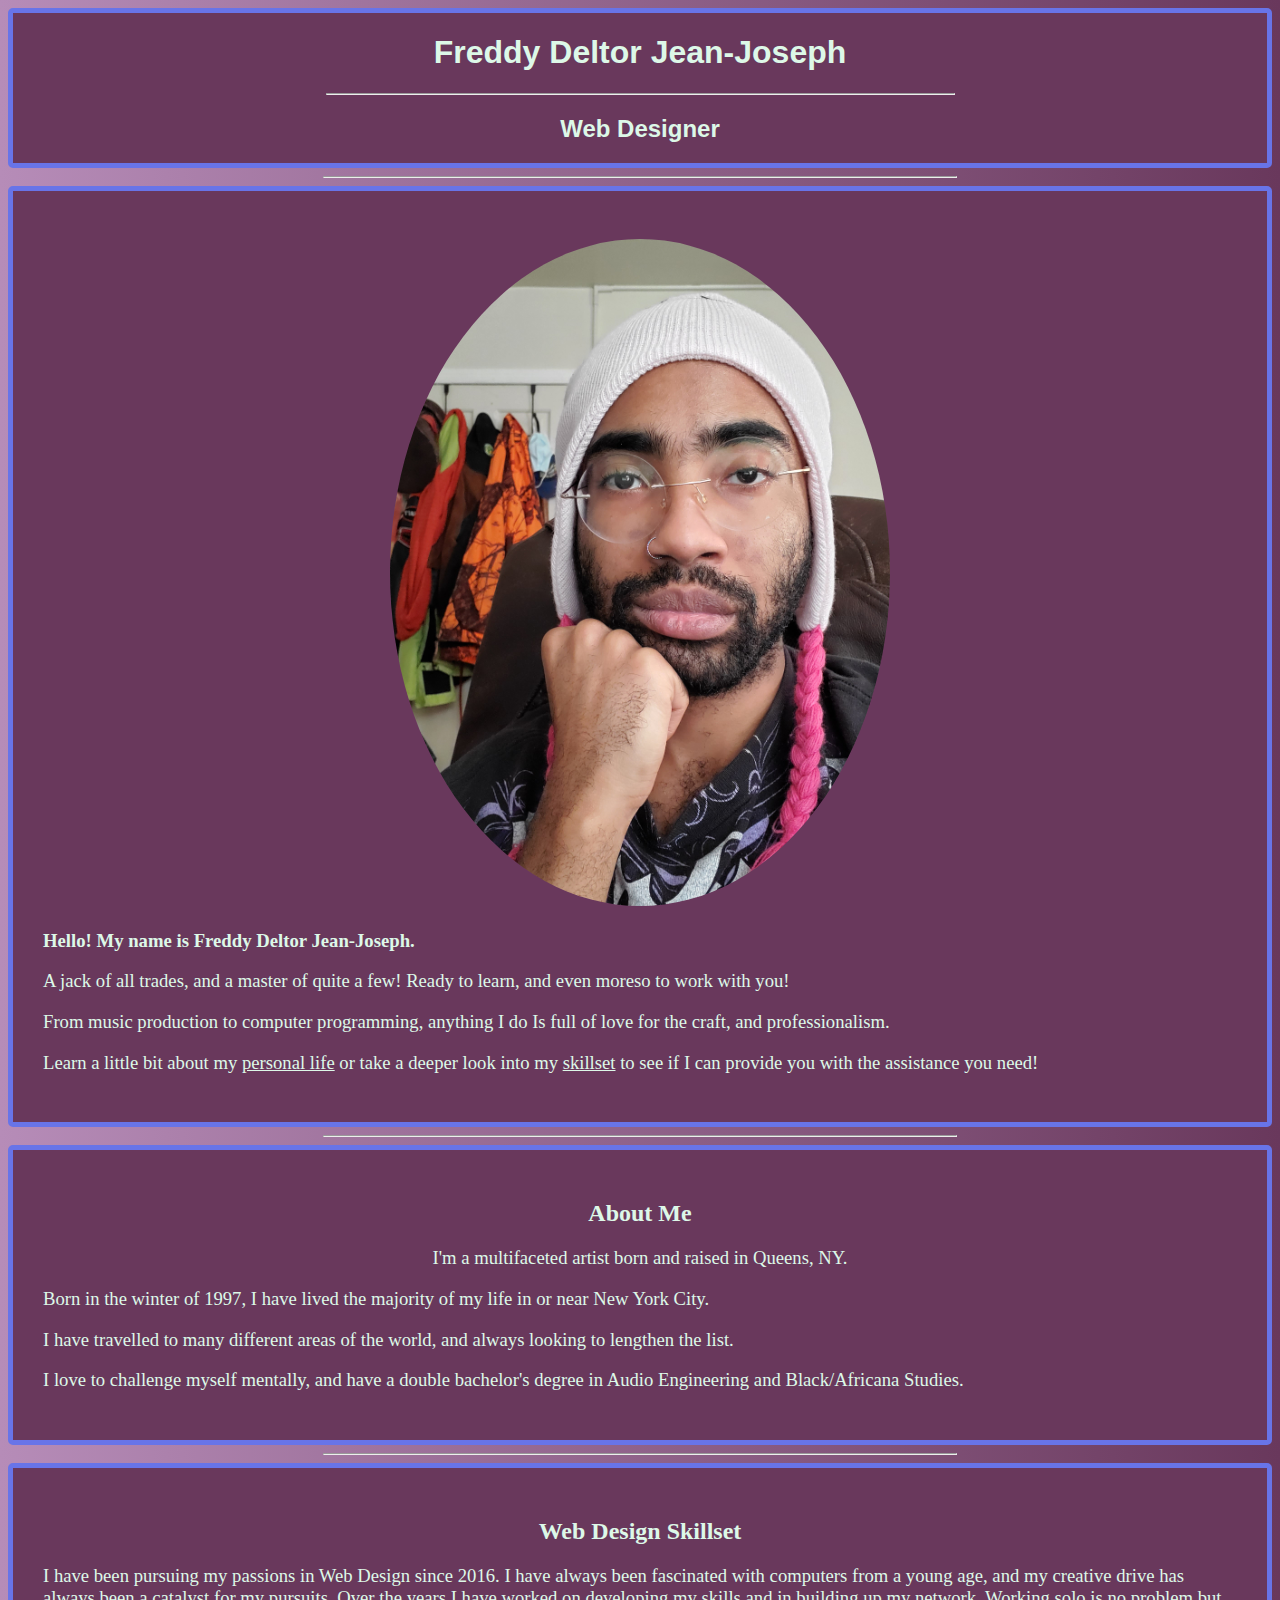
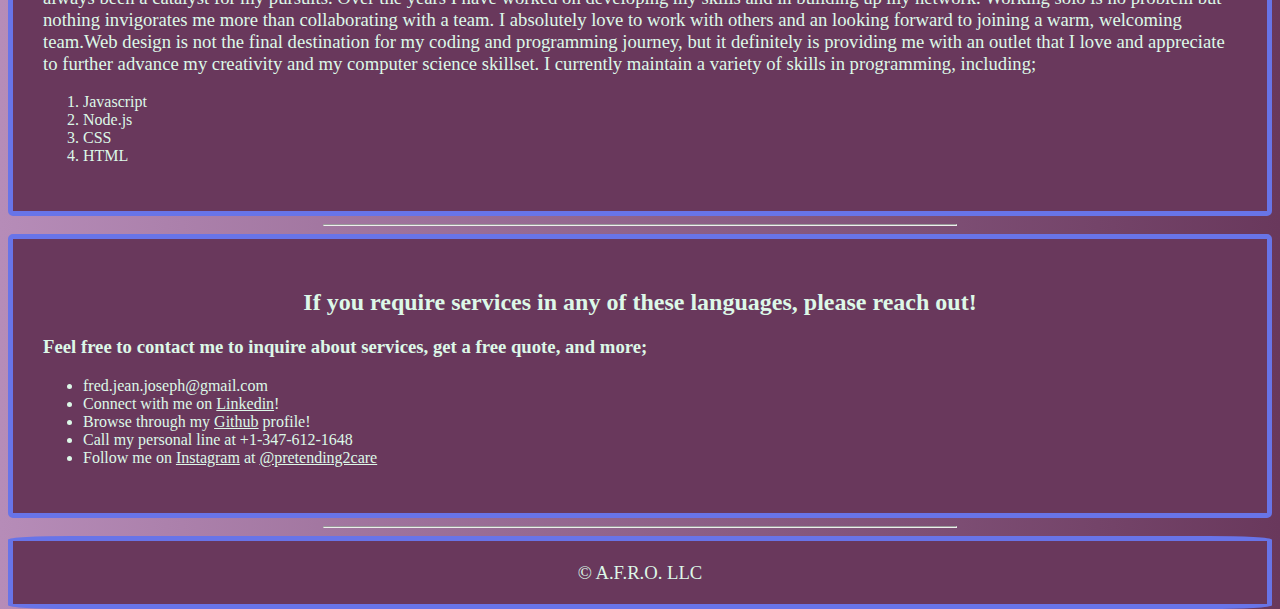
<file: index.html>
<!-- the standard html info, doctype, head, meta data and css links -->
<!DOCTYPE html>
<html lang="en" class="background">
<head>
    <meta charset="UTF-8">
    <meta http-equiv="X-UA-Compatible" content="IE=edge">
    <meta name="viewport" content="width=device-width, initial-scale=1.0">
    <title>Freddy Deltor Jean-Joseph | Web Designer | Portfolio</title>
    <link href= "style.css" rel="stylesheet" 
    type="text/css" />
</head>
<!-- largest partition of the portfolio webpage -->
<body>

    <header class = "flex-text">
        <div>
        <h1>Freddy Deltor Jean-Joseph</h1>
<hr>
        <h2>Web Designer</h2>
        </div>
    </header>
<hr>
    <main>
        <!-- picture of myself, basic introduction and links to sections of the website -->
        <div class = "info">
        <section id = "intro">
            <p class = "centered"><img src = "portrait.jpg" width = 500 alt = "Freddy Deltor Jean-Joseph Portrait Photo"></p>            
            <h3>Hello! My name is Freddy Deltor Jean-Joseph.</h3>
            <p>A jack of all trades, and a master of quite a few! Ready to learn, and even moreso to work with you!</p>
            <p>From music production to computer programming, anything I do Is full of love for the craft, and professionalism.</p>
            <p>Learn a little bit about my <a href = "#about-me">personal life</a> or take a deeper look into my <a href = "#skillset">skillset</a> to see if I can provide you with the assistance you need!</p>
        </section>
    </div>
<hr>
    <div class = "info">
            <section id = "about-me">
                <!-- information about where I'm from -->
                <h2>About Me</h2>
            <p style = "text-align: center;">I'm a multifaceted artist born and raised in Queens, NY.</p>
            <p>Born in the winter of 1997, I have lived the majority of my life in or near New York City.</p>
            <p>I have travelled to many different areas of the world, and always looking to lengthen the list.</p>
            <p>I love to challenge myself mentally, and have a double bachelor's degree in Audio Engineering and Black/Africana Studies.</p>
            </section>
    </div>
<hr>
        <article class = "info">
            <div>
        <section id = "skillset">
            <!-- my specific passions for web design and my journey up to this point, with a list of my skills -->
            <h2>Web Design Skillset</h2>
            <p>I have been pursuing my passions in Web Design since 2016. I have always been fascinated with computers from a young age, 
                and my creative drive has always been a catalyst for my pursuits. Over the years I have worked on developing my skills 
                and in building up my network. Working solo is no problem but nothing invigorates me more than collaborating with a team. 
                I absolutely love to work with others and an looking forward to joining a warm, welcoming team.Web design is not the final 
                destination for my coding and programming journey, but it definitely is providing me with an outlet that I love and appreciate 
                to further advance my creativity and my computer science skillset. I currently maintain a variety of skills in programming, including;</p>
            <ol>
                <li>Javascript</li>
                <li>Node.js</li>
                <li>CSS</li>
                <li>HTML</li>
            </ol>
        </section>
            </div>
    </article>
<hr>
    <div class = "info">
        <section id = "contact-information">
            <!-- my contact information and how to reach me -->
            <h2>If you require services in any of these languages, please reach out!</h2>
            <h3>Feel free to contact me to inquire about services, get a free quote, and more;</h3>
            <ul>
                <li>fred.jean.joseph@gmail.com</li>
                <li>Connect with me on <a href = "https://www.linkedin.com/in/frederic-deltor-jean-joseph-a92326101/" target= "_blank">Linkedin</a>!</li>
                <li>Browse through my <a href = "https://github.com/ReekoDJones" target = "_blank">Github</a> profile!</li>
                <li>Call my personal line at +1-347-612-1648</li>
                <li>Follow me on <a href="https://www.instagram.com/" target = "_blank">Instagram</a> at <a href="https://www.instagram.com/pretending2care/" target = "_blank">@pretending2care</a></li>
            </ul>
        </section>
    </div>
    </main>
<hr>
    <footer>
        <p>&copy; A.F.R.O. LLC</p>
    </footer>
</body>

</html>
</file>
<file: style.css>
/* color of the links according to their state of use */
a:link {  color: #ddf8e8;  }
a:visited {    color: #6874e8;  }
a:hover {    color: #d90368;  }
a:active {    color: #69385c;  }

/* a centered class for diefferent html properties to follow */
.centered {
    text-align: center
  }

/* the background image color */
.background {
      height: 500px;
      background-color: #b68cb8;/* For browsers that do not support gradients */
      background-image: linear-gradient(to right, #b68cb8, #69385c);
}

/* a text formatting class setting multiple properties */
.flex-text {
    font-family: 'Segoe UI', Tahoma, Geneva, Verdana, sans-serif;
    background-color: #69385c;
    color: #ddf8e8;
    padding: 0px;
    margin: auto;
    border: 5px solid #6874e8;
    text-align: center;
    border-radius: 5px;
  }

  h2 {
      text-align: center;
  }
/* rounded image border */
  img {
    border-radius: 75%;
  }
/* a class for segments of the html to follow certain formatting properties */
.info {
    background-color: #69385c;
    color: #ddf8e8;
    padding: 30px;
    margin: auto;
    border: 5px solid #6874e8;
    border-radius: 5px;
}
/* various formatting rules */
hr {
    display: block;
    margin-top: 0.5em;
    margin-bottom: 0.5em;
    width: 50%;
    text-align: center;
    background-color: #d90368;
}

footer {
    background-color: #69385c;
    color: #ddf8e8;
    padding: 2px;
    margin: auto;
    border: 5px solid #6874e8;
    text-align: center;
    border-radius: 5%;
}

p {
    font-size: 14pt;
}
</file>
